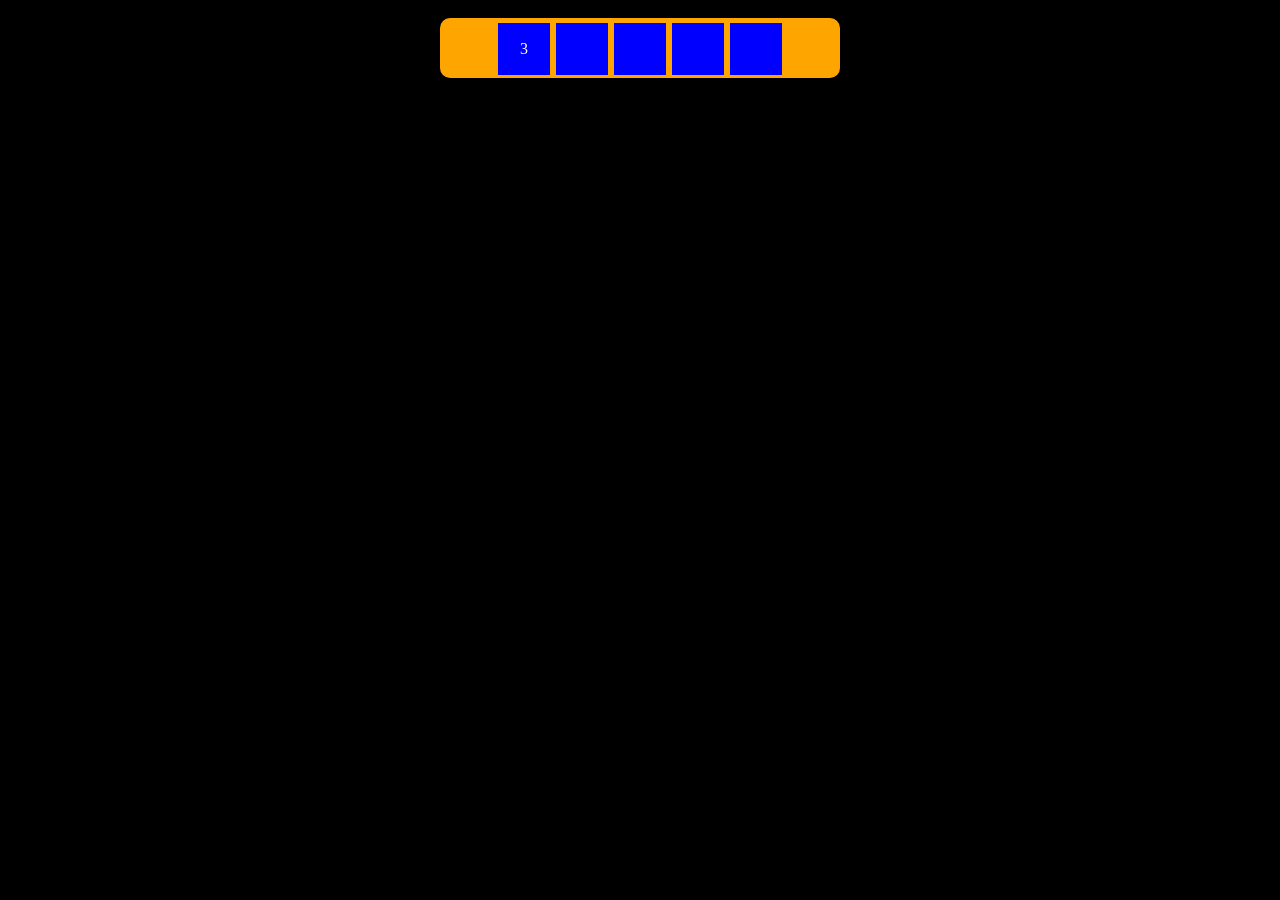
<file: index.html>
<!DOCTYPE html>
<html lang="en">
<head>
    <meta charset="UTF-8">
    <meta name="viewport" content="width=device-width, initial-scale=1.0">
    <title>Document</title>
    <link rel="stylesheet" href="style.css">
</head>
<body>
    <div class="container">
        <div class="filhov">
        <div class="filho">3</div>
        <div class="filho"></div>
        <div class="filho"></div>
        <div class="filho"></div>
        <div class="filho"></div>
    </div>
    </div>
    
    
    <script src="/js/index.js"></script>
</body>
</html>
</file>
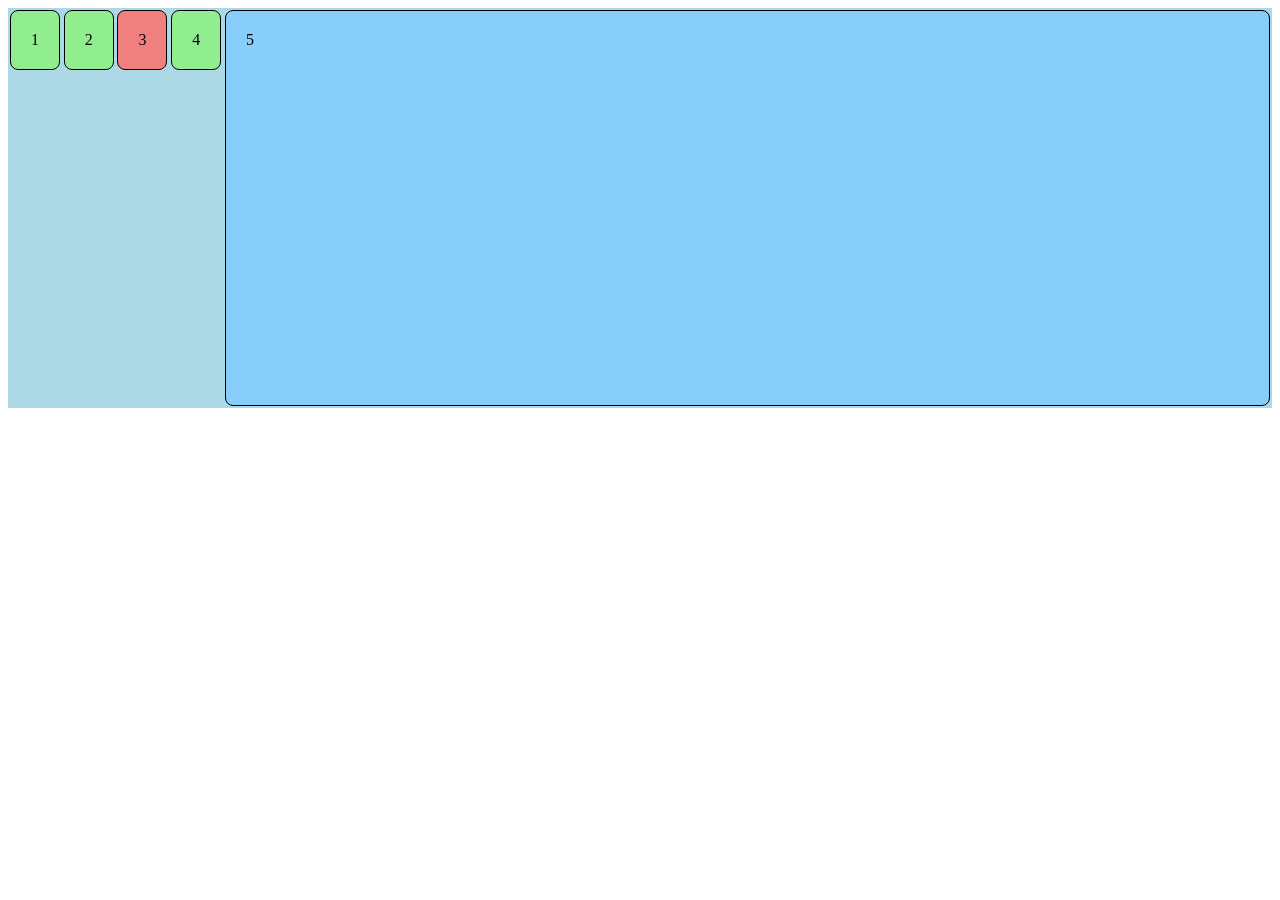
<file: htmlcss/flexbox 26/index.html>
<!DOCTYPE html>
<html lang="pt-br">
<head>
    <meta charset="UTF-8">
    <meta name="viewport" content="width=device-width, initial-scale=1.0">
    <title>flexbox</title>
    <style>
        .container {
            height: 400px;
            background-color: lightblue;
            display: flex;   
            flex-flow: wrap row;       
            align-items: flex-start;         
            
          
        }
        .item {
            background-color: lightgreen;
            padding: 20px;
            border: solid black 0.2px;
            margin: 1.9px;
            border-radius: 8px;
        }

        div#i3 {
            background-color: lightcoral;
            
        }

        #i4 {
            
        }
        #i5 {
            background-color: lightskyblue;
            flex-grow: 1;
            align-self: stretch;
        }
    </style>
</head>
<body>
    <div class="container">
        <div class="item" id="i1">1</div>
        <div class="item" id="i2">2</div>
        <div class="item" id="i3">3</div>
        <div class="item" id="i4">4</div>
        <div class="item" id="i5">5</div>
    </div>
</body>
</html>
</file>
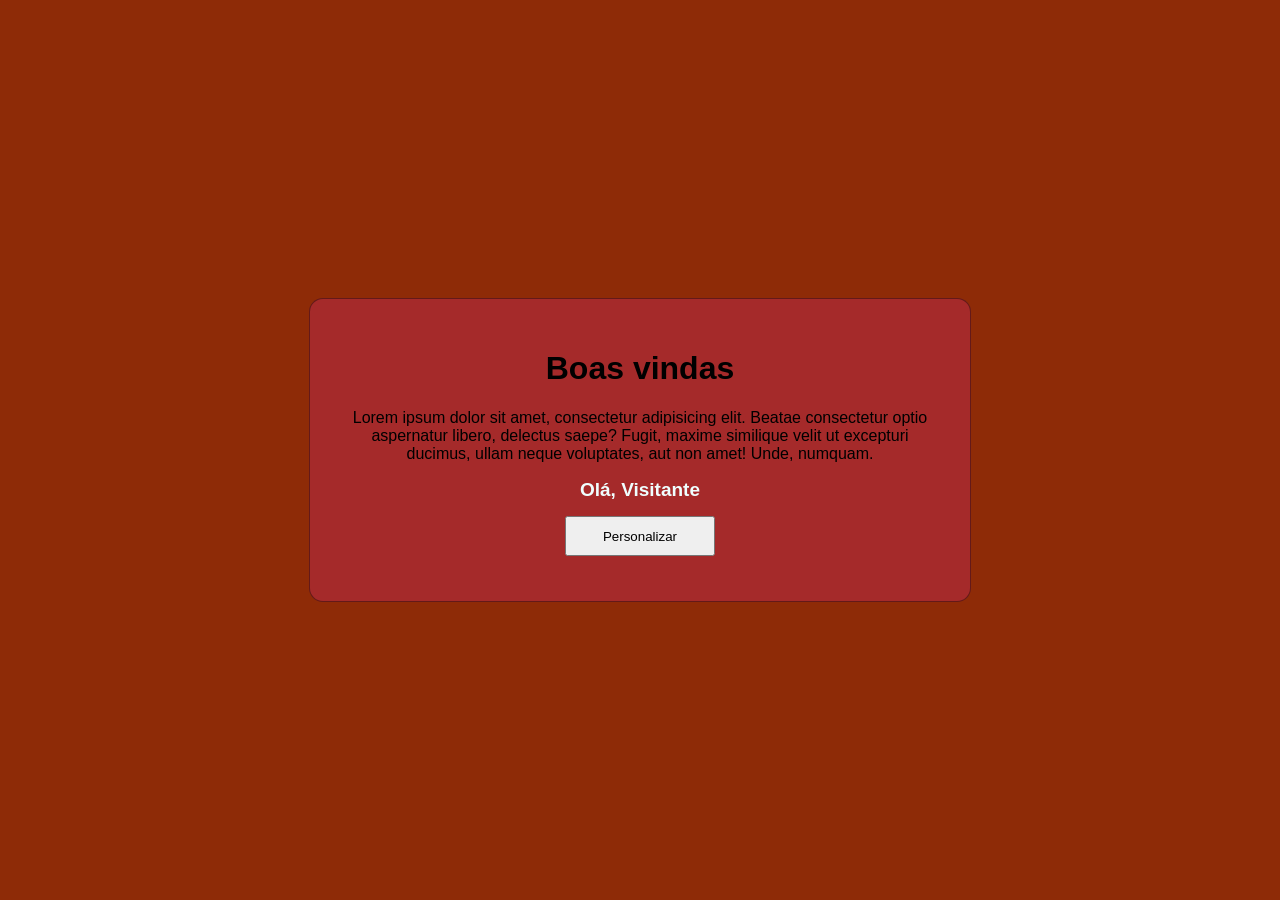
<file: rafaella/aula 1/index.html>
<!DOCTYPE html>
<html lang="en">
<head>
    <meta charset="UTF-8">
    <meta name="viewport" content="width=device-width, initial-scale=1.0">
    <title>Javascript</title>
    <link rel="stylesheet" href="style.css">
</head>
<body>
    <div class="container">
        <h1>Boas vindas</h1>
        <p>Lorem ipsum dolor sit amet, consectetur adipisicing elit. Beatae consectetur optio aspernatur libero, delectus saepe? Fugit, maxime similique velit ut excepturi ducimus, ullam neque voluptates, aut non amet! Unde, numquam.</p>
        <div class="saudacao" id="msg">Olá, Visitante</div>
        <button id="btn">Personalizar</button>
    </div>
    <script src="script.js"></script>
</body>
</html>
</file>
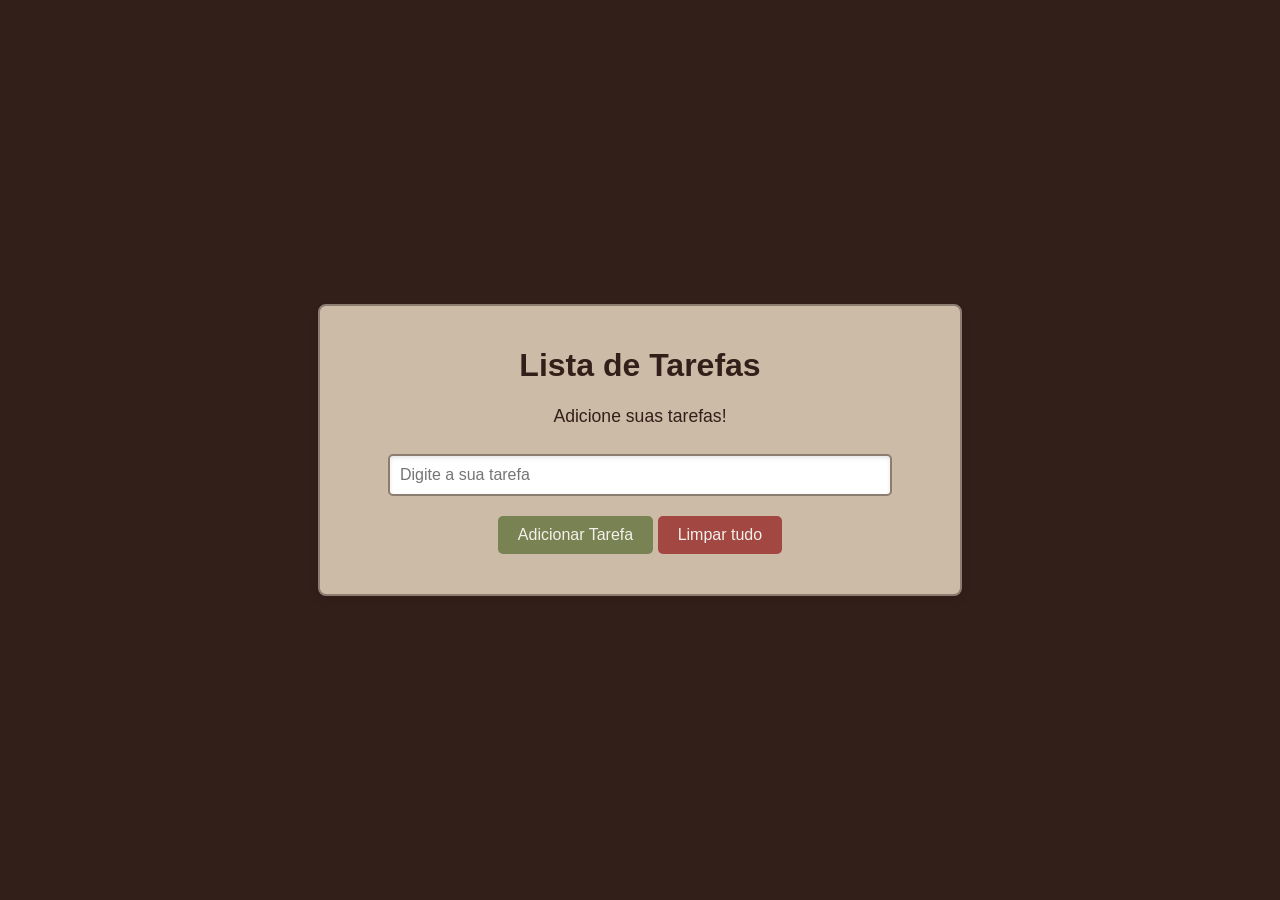
<file: rafaella/aula 2/index.html>
<!DOCTYPE html>
<html lang="pt-BR">
<head>
  <meta charset="UTF-8">
  <meta name="viewport" content="width=device-width, initial-scale=1.0">
  <title>Lista de Tarefas</title>
  <link rel="stylesheet" href="style.css">
</head>
<body>
  <div class="container">
    <h1>Lista de Tarefas</h1>
    <p>Adicione suas tarefas!</p>
    <input id="input" type="text" placeholder="Digite a sua tarefa">
    <button onclick="adicionarTarefa()">Adicionar Tarefa</button>
    <button class="botao_lista" onclick="limparLista()">Limpar tudo</button>
    <p id="mensagem"></p>
    <ul id="listatarefas">
        
    </ul>
  </div>

  <script src="script.js"></script>
</body>
</html>
</file>
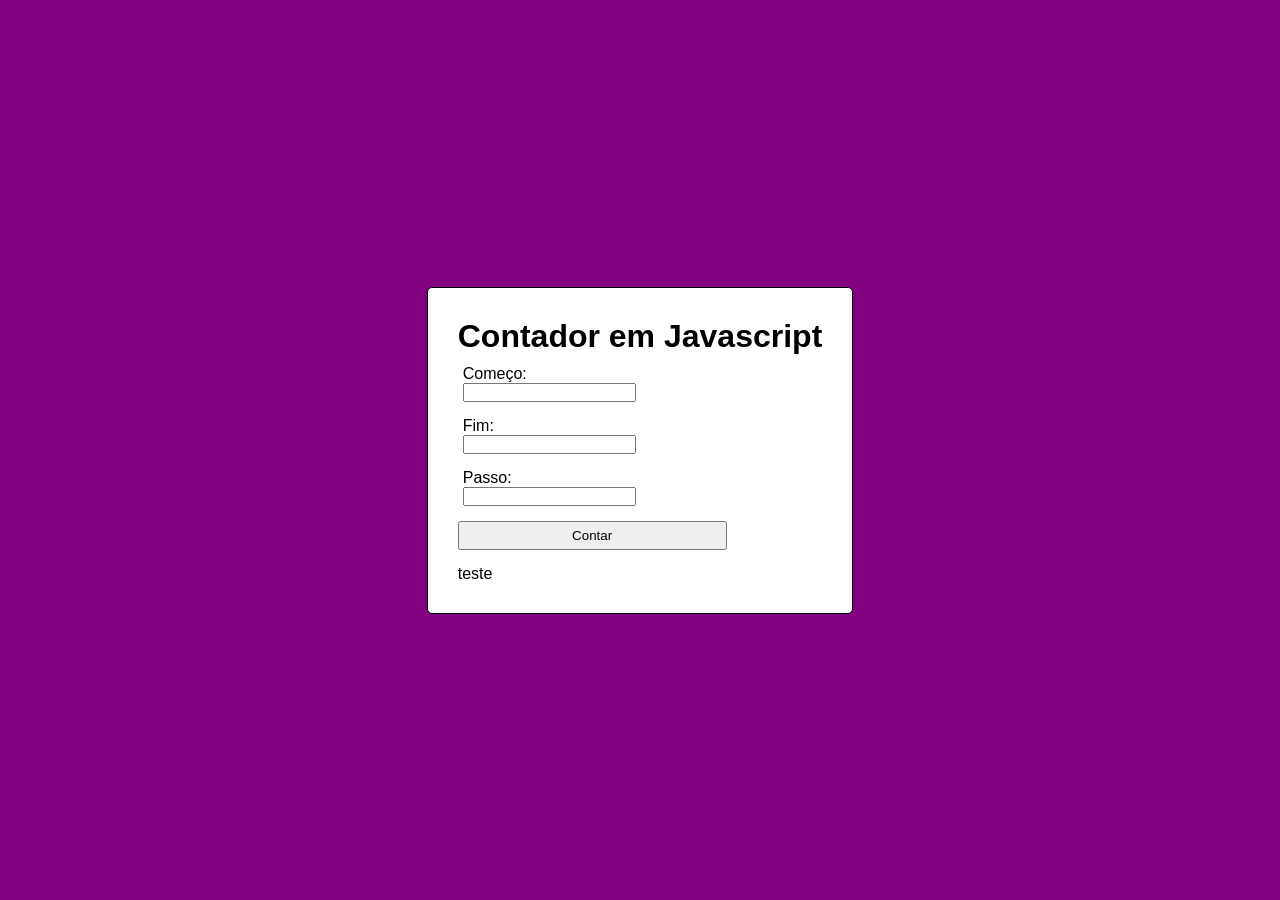
<file: relembrando/gustavoguanabara2026/Exercicio js/index.html>
<!DOCTYPE html>
<html lang="pt-br">
<head>
    <meta charset="UTF-8">
    <meta name="viewport" content="width=device-width, initial-scale=1.0">
    <title>Exercicio de Contador</title>
    <link rel="stylesheet" href="style.css">
</head>
<body>
    <div class="container">
        <div class="child">
            <h1>Contador em Javascript</h1>
        <p>Começo: <input type="number" name="" id="txtn1"></p>
        <p>Fim: <input type="number" name="" id="txtn2"></p>
        <p>Passo: <input type="number" name="" id="txtn3"></p>
        <input type="button" value="Contar" class="botao" id="botao">
        <div class="res" id="res">teste</div>
        </div>
    </div>
    <script src="script.js"></script>
</body>
</html>
</file>
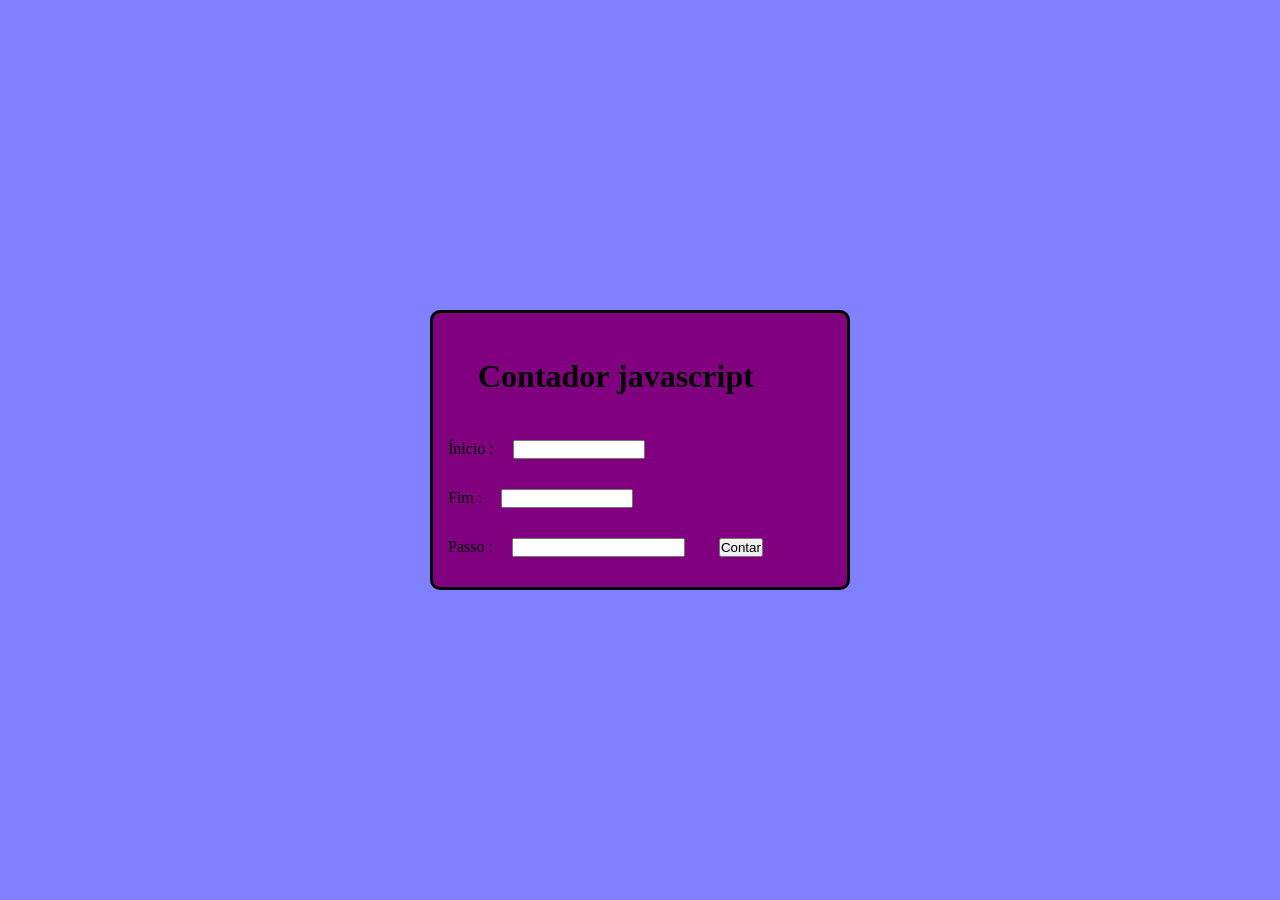
<file: relembrando/gustavoguanabara2026/projeto contador/index.html>
<!DOCTYPE html>
<html lang="pt-br">
<head>
    <meta charset="UTF-8">
    <meta name="viewport" content="width=device-width, initial-scale=1.0">
    <title>Contador</title>
    <link rel="stylesheet" href="style.css">
</head>
<body>
    <div class="container">
        <div class="child">
             <h1>Contador javascript</h1>
                Ínicio :
            <input class="inp1" type="number" name="txtn1" id="txtn1"> <br>
                Fim :
            <input class="inp2" type="number" name="txtn2" id="txtn2"> <br>
                Passo :
            <input class="passo" type="number" name="passo" id="passo">
            <input class="btn" id="btn" type="button" value="Contar">
            <p id="res"></p>
            
        </div>
    </div>
    <script src="script.js"></script>
</body>
</html>
</file>
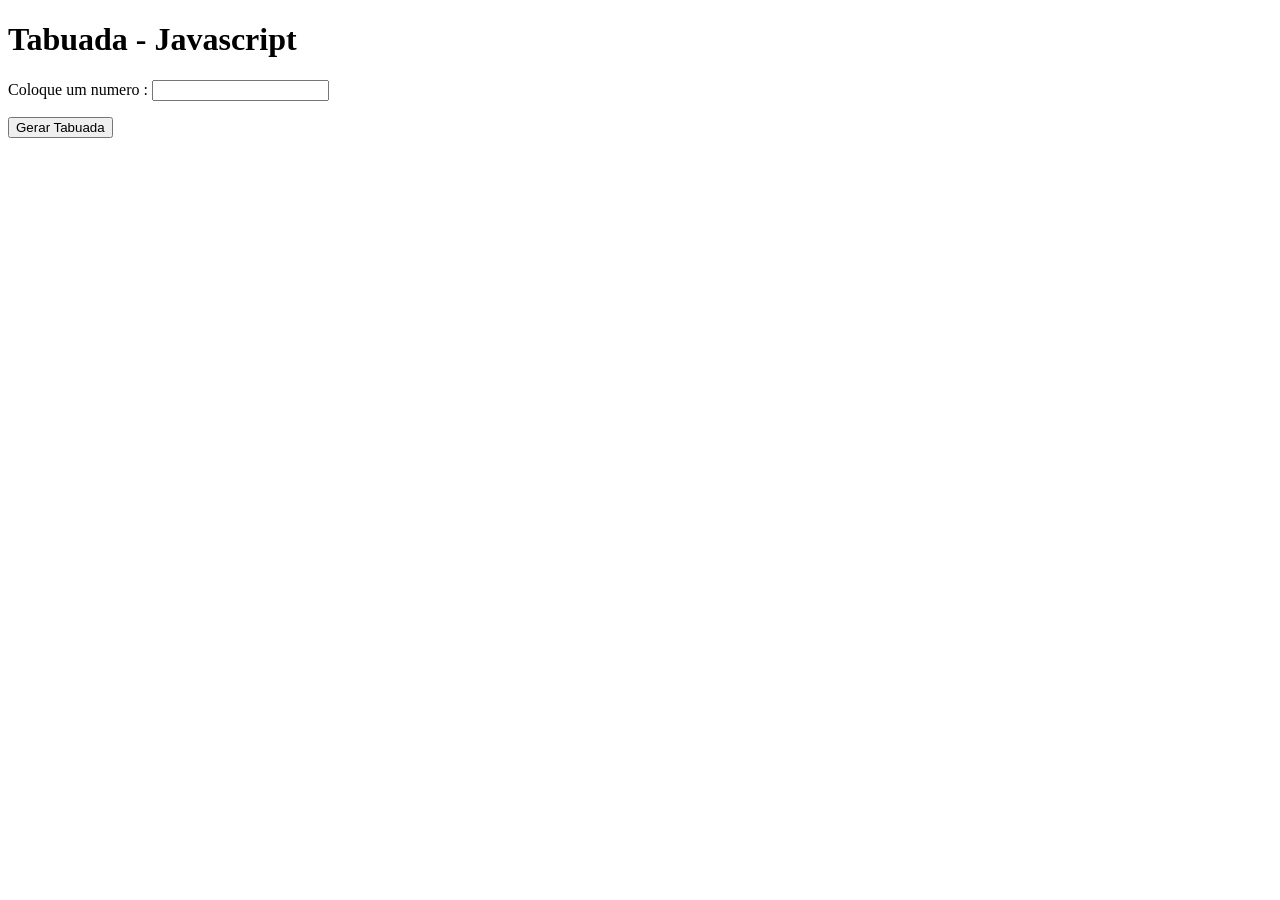
<file: relembrando/gustavoguanabara2026/tabuada/index.html>
<!DOCTYPE html>
<html lang="en">
<head>
    <meta charset="UTF-8">
    <meta name="viewport" content="width=device-width, initial-scale=1.0">
    <title>Tabuada</title>
</head>
<body>
    <header>
        <h1>Tabuada - Javascript</h1>
    </header>
    <div class="container">
        <p>Coloque um numero : <input type="number" name="numero" id="numero"></p>
        <input id="btn" type="button" value="Gerar Tabuada"> 
    </div>
    <div id="res"></div>
    <script src="script.js"></script>
</body>
</html>
</file>
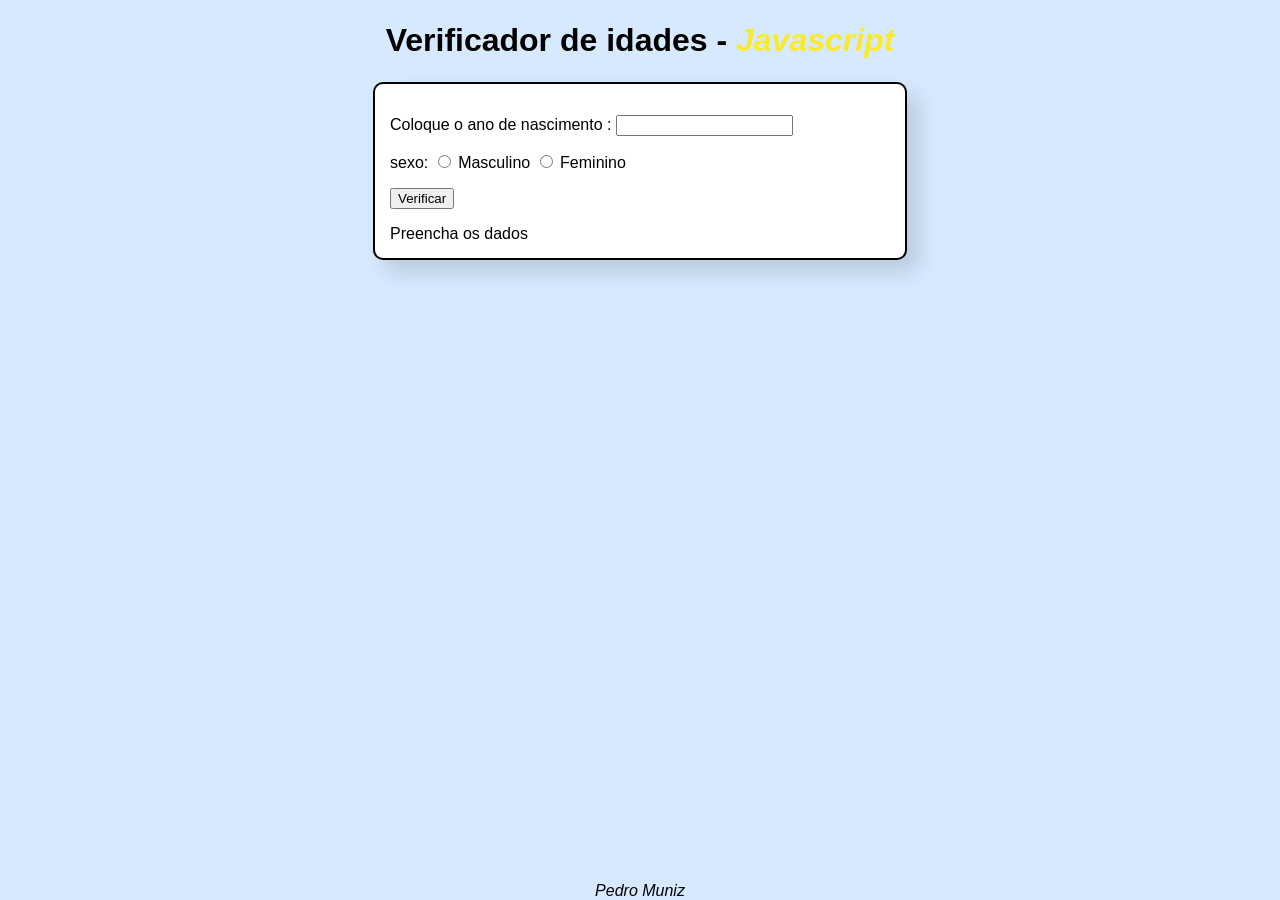
<file: relembrando/gustavoguanabara2026/verificador-de-idade/index.html>
<!DOCTYPE html>
<html lang="en">
<head>
    <meta charset="UTF-8">
    <meta name="viewport" content="width=device-width, initial-scale=1.0">
    <title>Verificador de idades </title>
    <link rel="stylesheet" href="style.css">
</head>
<body>
    <header>
        <h1>
            Verificador de idades - <strong>Javascript</strong>
        </h1>
    </header>
    <div class="container">
        <div>
            <p>Coloque o ano de nascimento :
                <input type="number" name="txtn" id="txtano"> </p>
            <p>sexo: 
                <input type="radio" name="iden" id="mas">
                <label for="mas">Masculino</label>
                <input type="radio" name="iden" id="fem">
                <label for="fem">Feminino</label>
            </p>
            <p>
                <input type="button" value="Verificar" id="btn">
            </p>
        </div>
        <div id="res">
            Preencha os dados
        </div>
    </div>
    <footer>
        Pedro Muniz
    </footer>
    <script src="script.js"></script>
</body>
</html>
</file>
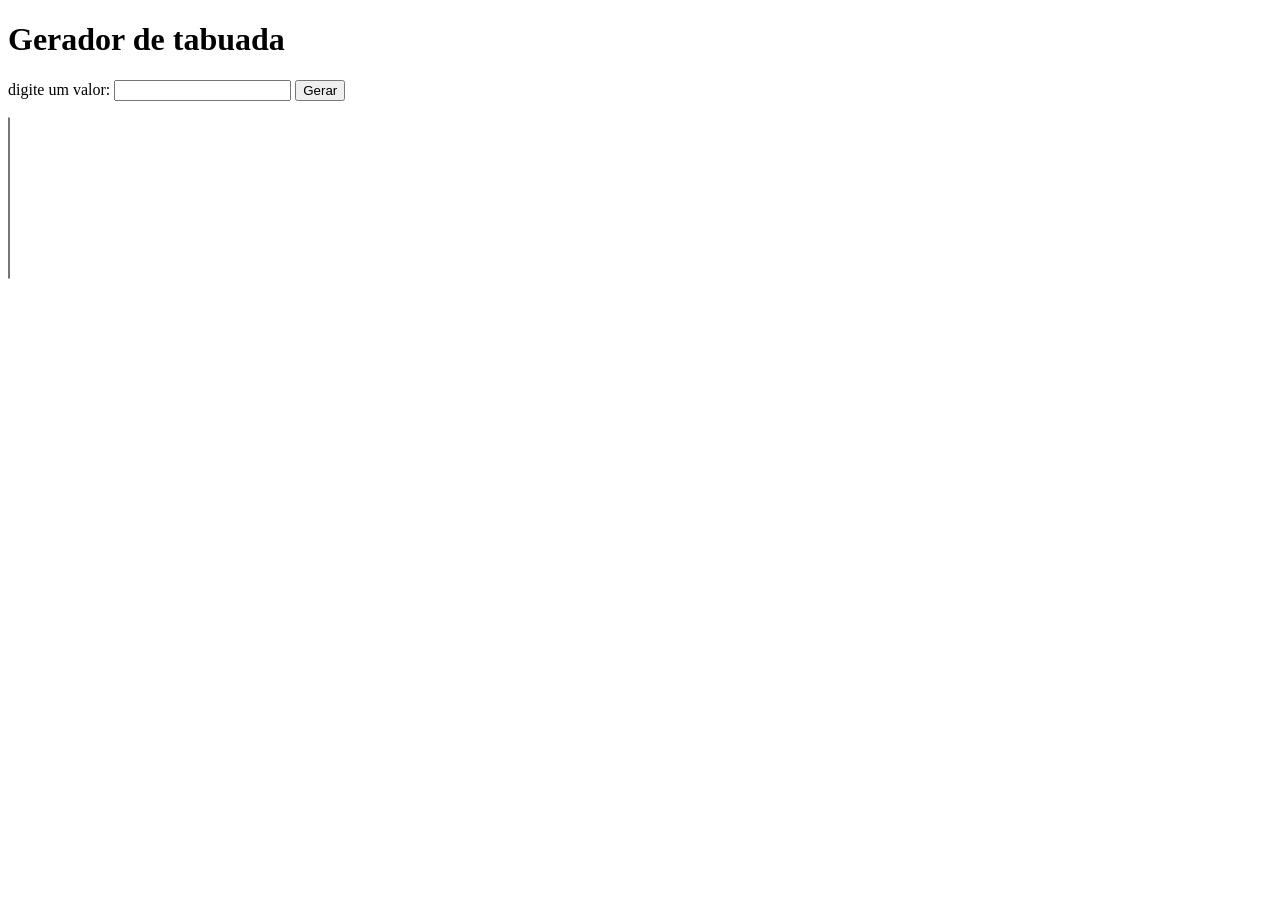
<file: relembrando/gustavoguanabara2026/tabuada/option/index.html>
<!DOCTYPE html>
<html lang="en">
<head>
    <meta charset="UTF-8">
    <meta name="viewport" content="width=device-width, initial-scale=1.0">
    <title>Document</title>
</head>
<body>
    <h1>Gerador de tabuada</h1>
   <p>digite um valor:
    <input type="number" name="" id="txtn"> <input type="button" value="Gerar" id="btn"">
    </p>
    <div id="tabuada">
        <select name="" id="tab" size="10">

        </select>
    </div>
   <div id="res">

   </div>
   <script src="script.js"></script>
</body>
</html>
</file>
<file: style.css>
body {
    background-color: black;
    color: white;
    display: inline;
   
}

.container {
    
    width: 100vw;
    display: flex;
    justify-content: center;
    height: 60px;
}
    
.filhov {
    background-color: orange;
    width: 400px;
    border-radius: 10px;
    display: flex;
    justify-content: center;
}

.filho {
    background-color: blue;
    display: flex;
    height: 50px;
    width: 50px;
    margin: 5px 3px;
    padding: 1px;
    justify-content: center;
    align-items: center;
}
</file>
<file: rafaella/aula 1/style.css>
body {
    background-color: rgb(142, 43, 7);
    display: flex;
    justify-content: center;
    align-items: center;
    height: 100vh;
    margin: 0;
    font-family: Arial, Helvetica, sans-serif;
}

.container {
    background-color: brown;
    padding: 30px;
    border-radius: 14px;
    border: 1px solid rgba(0, 0, 0, 0.398);
    width: 600px;
    text-align: center;
}

.saudacao {
    color: azure;
    margin: 0.5px;
    font-weight: bold;
    font-size: 19px;
}

button {
    height: 40px;
    width: 150px;
    cursor: pointer;
    margin: 15px;
}

button:hover {
    background-color: rgb(152, 4, 4);
    width: 165px;
    transition: 1s;
}
</file>
<file: rafaella/aula 2/style.css>
body {
    font-family: Arial, sans-serif;
    display: flex;
    justify-content: center;
    align-items: center;
    height: 100vh;
    margin: 0;
    background-color: #331F19; 
}
.container {
    text-align: center;
    background-color: #CBBBA7;
    padding: 20px;
    border-radius: 8px;
    box-shadow: 0 4px 8px rgba(0, 0, 0, 0.1);
    width: 90%;
    max-width: 600px;
    border: 2px solid #8B7D70;
}
h1 {
    color: #331F19;
}
p {
    color: #331F19;
    font-size: 1.1em;
}
button {
    background-color: #798252;
    color: #F4F0EA;
    padding: 10px 20px;
    border: none;
    border-radius: 5px;
    cursor: pointer;
    font-size: 1em;
    transition: background-color 0.3s ease;
    margin-top: 10px;
}
button:hover {
    background-color: #CCD595;
    color: #504e4d;
}
ul {
    list-style: none;
    padding: 0;
    margin-top: 20px;
}
ul li {
    background-color: #F4F0EA;
    color: #331F19;
    padding: 10px;
    margin: 5px 0;
    border-radius: 5px;
    box-shadow: 0 2px 4px rgba(0, 0, 0, 0.1);
}

/* Estilo para o campo de entrada */
input[type="text"] {
    padding: 10px;
    width: 80%;
    max-width: 500px;
    margin-top: 10px;
    margin-bottom: 10px;
    border: 2px solid #8B7D70;
    border-radius: 5px;
    font-size: 1em;
    box-shadow: inset 0 2px 4px rgba(0, 0, 0, 0.1);
    outline: none;
    transition: border-color 0.3s ease;
}
input[type="text"]:focus {
    border-color: #60041A;
    box-shadow: inset 0 2px 4px rgba(96, 4, 26, 0.3);
}
button.remover {
    background-color: #A34743;
    color: #F4F0EA;
    padding: 5px 5px;
    border: none;
    border-radius: 5px;
    cursor: pointer;
    font-size: 0.6em;
    margin-left: 5px;
    transition: background-color 0.3s ease;
}
button.remover:hover {
    background-color: #60041A;
}
button.editar {
    background-color: #331F19;
    color: #F4F0EA;
    padding: 5px 5px;
    border: none;
    border-radius: 5px;
    cursor: pointer;
    font-size: 0.6em;
    margin-left: 5px;
    transition: background-color 0.3s ease;
}
button.editar:hover {
    background-color: #744d41;
}

.botao_lista {
    background-color: #A34743;
}

.botao_lista:hover {
    background-color: #60041A;
    color: #F4F0EA;
}
</file>
<file: relembrando/gustavoguanabara2026/Exercicio js/style.css>
* {
    margin: 0px;
    padding: 0px;
}

body {
    font-family: Arial, Helvetica, sans-serif;
    background-color: aquamarine;
}

.container {
    background-color: purple;
    display: flex;
    justify-content: center;
    height: 100vh;
    align-items: center;
}

.child {
    background-color:white;
    padding: 30px;
    border-radius: 5px;
    border: solid black 1px;
    margin: 5px;
    
}

.child p {
    padding: 5px;
    text-align: left;
    margin-top: 5px;
}

.botao {
    margin-top: 10px;
    padding: 5px;
    width: 21vw;
}

p {
    width: 90px;

}

.botao {
    cursor: pointer;
}

.res {
    margin-top: 15px;
}
</file>
<file: relembrando/gustavoguanabara2026/projeto contador/style.css>
* { 
    margin: 0px;
    padding: 0px;
}

body {
    background-color: rgb(129, 129, 255);
}

.container {
    display: flex;
    align-items: center;
    justify-content: center;
    height: 100vh;
    
}

.child {
    background-color: purple;
    margin: 5px;
    padding: 15px;
    border: solid black 3px;
    border-radius: 10px;
    width: 30vw;
    text-align: justify;
}

.container h1 {
    padding: 15px;
    margin: 15px;
    
}

.container input{
    margin: 15px;
    
}

.inp1 {
   width: 10vw;
}

.inp2 {
    width: 10vw;
}
</file>
<file: relembrando/gustavoguanabara2026/verificador-de-idade/style.css>
body {
    padding: 0px;
    margin: 0px; 
    background-color: rgba(133, 188, 255, 0.326) ;
    font-family: Arial, Helvetica, sans-serif;
}

header {
    text-align: center;
    padding: 1px;
    
}
strong {
    color: rgb(249, 235, 43);
    font-style: italic;
    font-family: 'Franklin Gothic Medium', 'Arial Narrow', Arial, sans-serif;
}

.container {
    background-color: white;
    border-radius: 10px;
    padding: 15px;
    width: 500px;
    margin: auto;
    box-shadow: 3px 3px 10px rgba(0, 0, 0, 0.335);
    border : 2px solid black;
    box-shadow: 11px 12px 21px rgba(0, 0, 0, 0.138);
}

footer {
    text-align: center;
    color: rgb(0, 0, 0);
    font-style: italic;
    margin-top: 5px;
    position: fixed;
    bottom: 0;
    width: 100%;
}

#btn {
    cursor: pointer;
}

img {
    width: 250px;
    height: 250px;
    border-radius: 50%;
}
</file>
